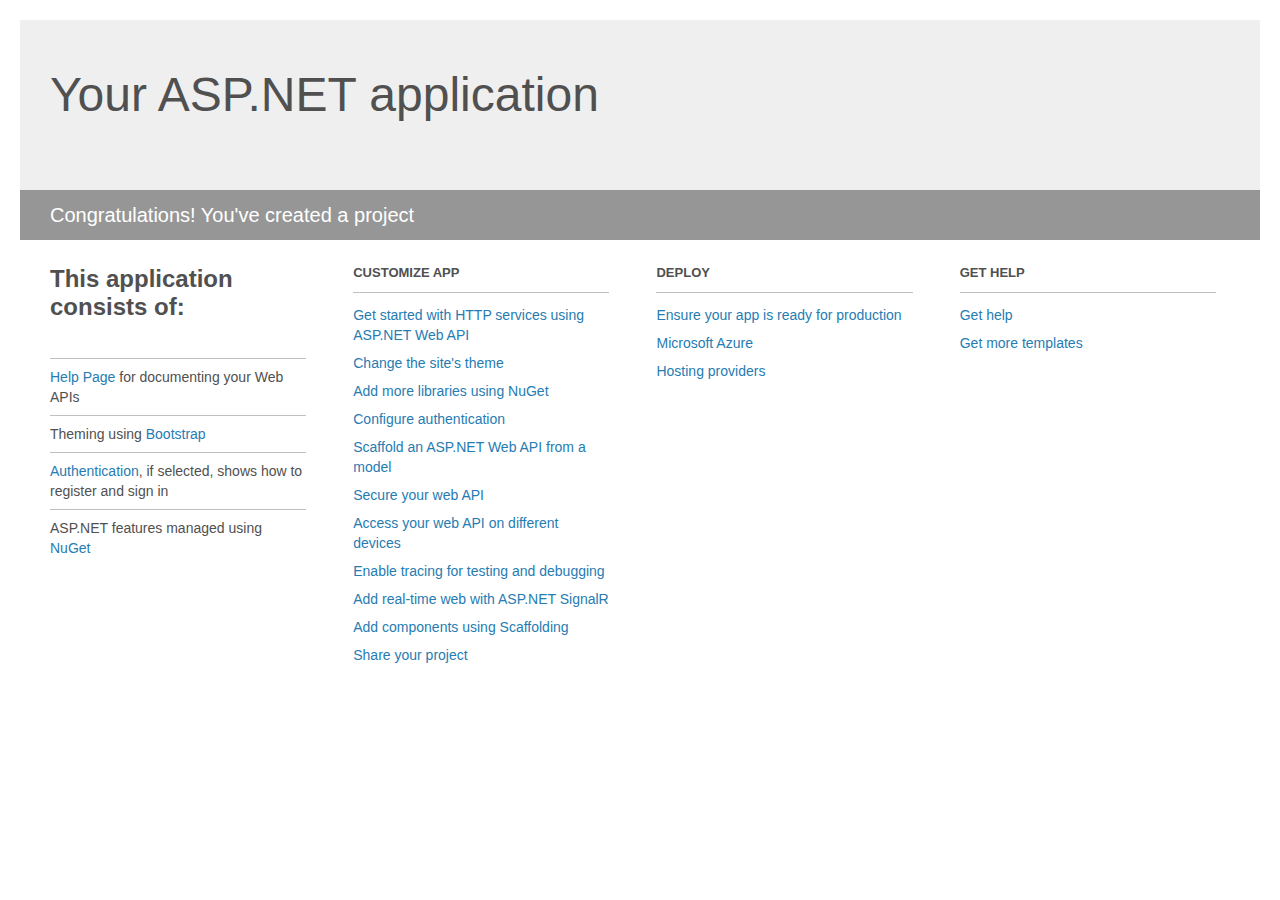
<file: ProductAPI/Project_Readme.html>
﻿<!DOCTYPE html>
<html lang="en">
<head>
    <meta charset="utf-8" />
    <title>Your ASP.NET application</title>
    <style>
        body {
            background: #fff;
            color: #505050;
            font: 14px 'Segoe UI', tahoma, arial, helvetica, sans-serif;
            margin: 20px;
            padding: 0;
        }

        #header {
            background: #efefef;
            padding: 0;
        }

        h1 {
            font-size: 48px;
            font-weight: normal;
            margin: 0;
            padding: 0 30px;
            line-height: 150px;
        }

        p {
            font-size: 20px;
            color: #fff;
            background: #969696;
            padding: 0 30px;
            line-height: 50px;
        }

        #main {
            padding: 5px 30px;
        }

        .section {
            width: 21.7%;
            float: left;
            margin: 0 0 0 4%;
        }

            .section h2 {
                font-size: 13px;
                text-transform: uppercase;
                margin: 0;
                border-bottom: 1px solid silver;
                padding-bottom: 12px;
                margin-bottom: 8px;
            }

            .section.first {
                margin-left: 0;
            }

                .section.first h2 {
                    font-size: 24px;
                    text-transform: none;
                    margin-bottom: 25px;
                    border: none;
                }

                .section.first li {
                    border-top: 1px solid silver;
                    padding: 8px 0;
                }

            .section.last {
                margin-right: 0;
            }

        ul {
            list-style: none;
            padding: 0;
            margin: 0;
            line-height: 20px;
        }

        li {
            padding: 4px 0;
        }

        a {
            color: #267cb2;
            text-decoration: none;
        }

            a:hover {
                text-decoration: underline;
            }
    </style>
</head>
<body>

    <div id="header">
        <h1>Your ASP.NET application</h1>
        <p>Congratulations! You've created a project</p>
    </div>

    <div id="main">
        <div class="section first">
            <h2>This application consists of:</h2>
            <ul>
                <li><a href="http://go.microsoft.com/fwlink/?LinkID=615543">Help Page</a> for documenting your Web APIs</li>
                <li>Theming using <a href="http://go.microsoft.com/fwlink/?LinkID=615519">Bootstrap</a></li>
                <li><a href="http://go.microsoft.com/fwlink/?LinkID=320957">Authentication</a>, if selected, shows how to register and sign in</li>
                <li>ASP.NET features managed using <a href="http://go.microsoft.com/fwlink/?LinkID=320958">NuGet</a></li>
            </ul>
        </div>

        <div class="section">
            <h2>Customize app</h2>
            <ul>
                <li><a href="http://go.microsoft.com/fwlink/?LinkID=320959">Get started with HTTP services using ASP.NET Web API</a></li>
                <li><a href="http://go.microsoft.com/fwlink/?LinkID=320960">Change the site's theme</a></li>
                <li><a href="http://go.microsoft.com/fwlink/?LinkID=320961">Add more libraries using NuGet</a></li>
                <li><a href="http://go.microsoft.com/fwlink/?LinkID=320962">Configure authentication</a></li>
                <li><a href="http://go.microsoft.com/fwlink/?LinkID=320963">Scaffold an ASP.NET Web API from a model</a></li>
                <li><a href="http://go.microsoft.com/fwlink/?LinkID=615545">Secure your web API</a></li>
                <li><a href="http://go.microsoft.com/fwlink/?LinkID=615544">Access your web API on different devices</a></li>
                <li><a href="http://go.microsoft.com/fwlink/?LinkID=615546">Enable tracing for testing and debugging</a></li>
                <li><a href="http://go.microsoft.com/fwlink/?LinkID=615530">Add real-time web with ASP.NET SignalR</a></li>
                <li><a href="http://go.microsoft.com/fwlink/?LinkID=615531">Add components using Scaffolding</a></li>
                <li><a href="http://go.microsoft.com/fwlink/?LinkID=615533">Share your project</a></li>
            </ul>
        </div>

        <div class="section">
            <h2>Deploy</h2>
            <ul>
                <li><a href="http://go.microsoft.com/fwlink/?LinkID=615534">Ensure your app is ready for production</a></li>
                <li><a href="http://go.microsoft.com/fwlink/?LinkID=615535">Microsoft Azure</a></li>
                <li><a href="http://go.microsoft.com/fwlink/?LinkID=615536">Hosting providers</a></li>
            </ul>
        </div>

        <div class="section last">
            <h2>Get help</h2>
            <ul>
                <li><a href="http://go.microsoft.com/fwlink/?LinkID=615537">Get help</a></li>
                <li><a href="http://go.microsoft.com/fwlink/?LinkID=615538">Get more templates</a></li>
            </ul>
        </div>
    </div>
</body>
</html>
</file>
